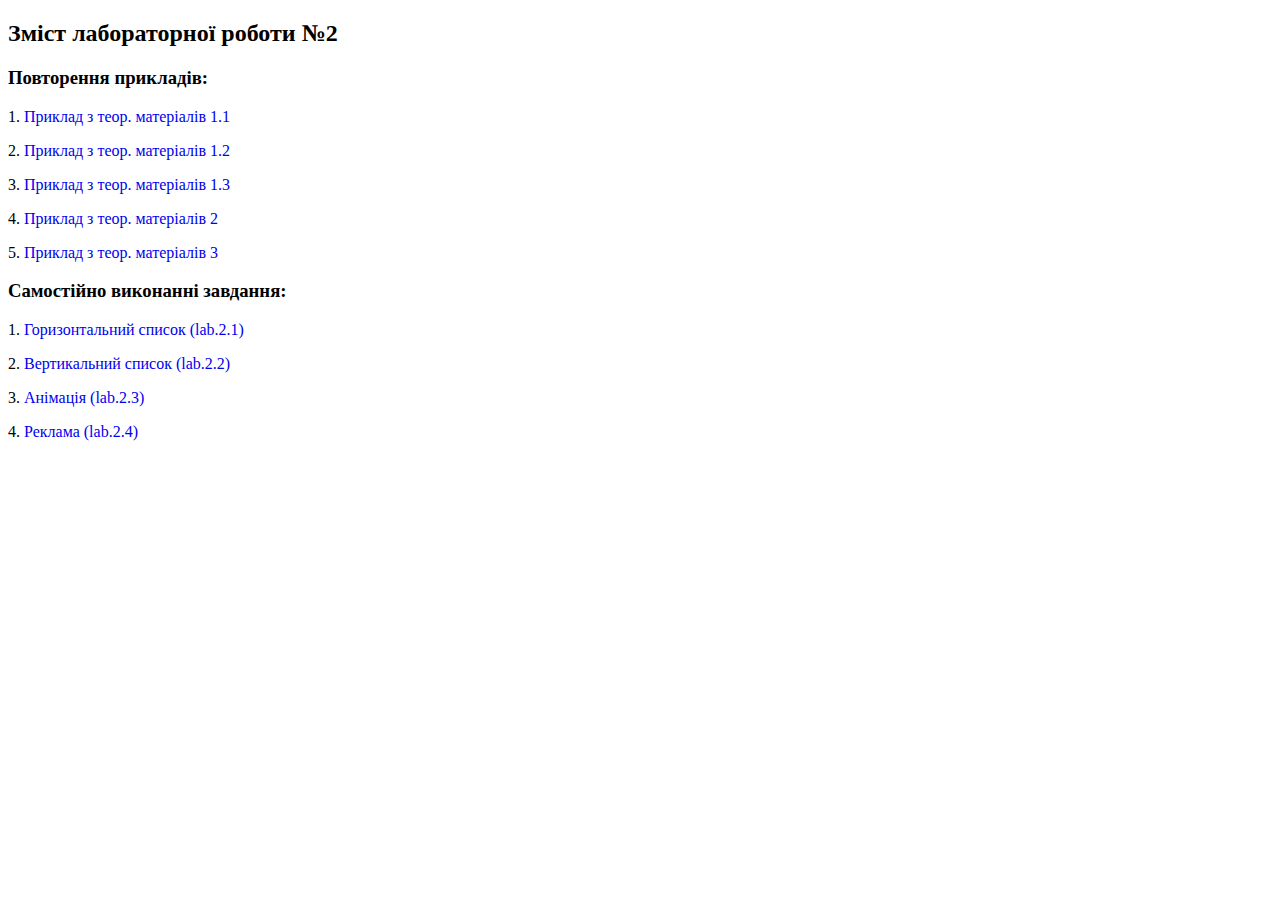
<file: index.html>
<!DOCTYPE html>
<html lang="uk">
<head>
    <meta charset="UTF-8">
    <meta name="viewport" content="width=device-width, initial-scale=1.0">
    <title>Lab 2 (Solodarenko)</title>
    <link rel="stylesheet" href="styles.css">
</head>
<body>
    <h2>Зміст лабораторної роботи №2</h2>
    <h3>Повторення прикладів:</h3>
    <p>1. <a href="examples/absolute 1.1.html">Приклад з теор. матеріалів 1.1</a></p>
    <p>2. <a href="examples/absolute 1.2.html">Приклад з теор. матеріалів 1.2</a></p>
    <p>3. <a href="examples/absolute 1.3.html">Приклад з теор. матеріалів 1.3</a></p>
    <p>4. <a href="examples/menu.html">Приклад з теор. матеріалів 2</a></p>
    <p>5. <a href="examples/animation.html">Приклад з теор. матеріалів 3</a></p>
    <h3>Самостійно виконанні завдання:</h3>
    <p>1. <a href="lab.2.1.html">Горизонтальний список (lab.2.1)</a></p>
    <p>2. <a href="lab.2.2.html">Вертикальний список (lab.2.2)</a></p>
    <p>3. <a href="lab.2.3.html">Анімація (lab.2.3)</a></p>
    <p>4. <a href="lab.2.4.html">Реклама (lab.2.4)</a></p>
</body>
</html>
</file>
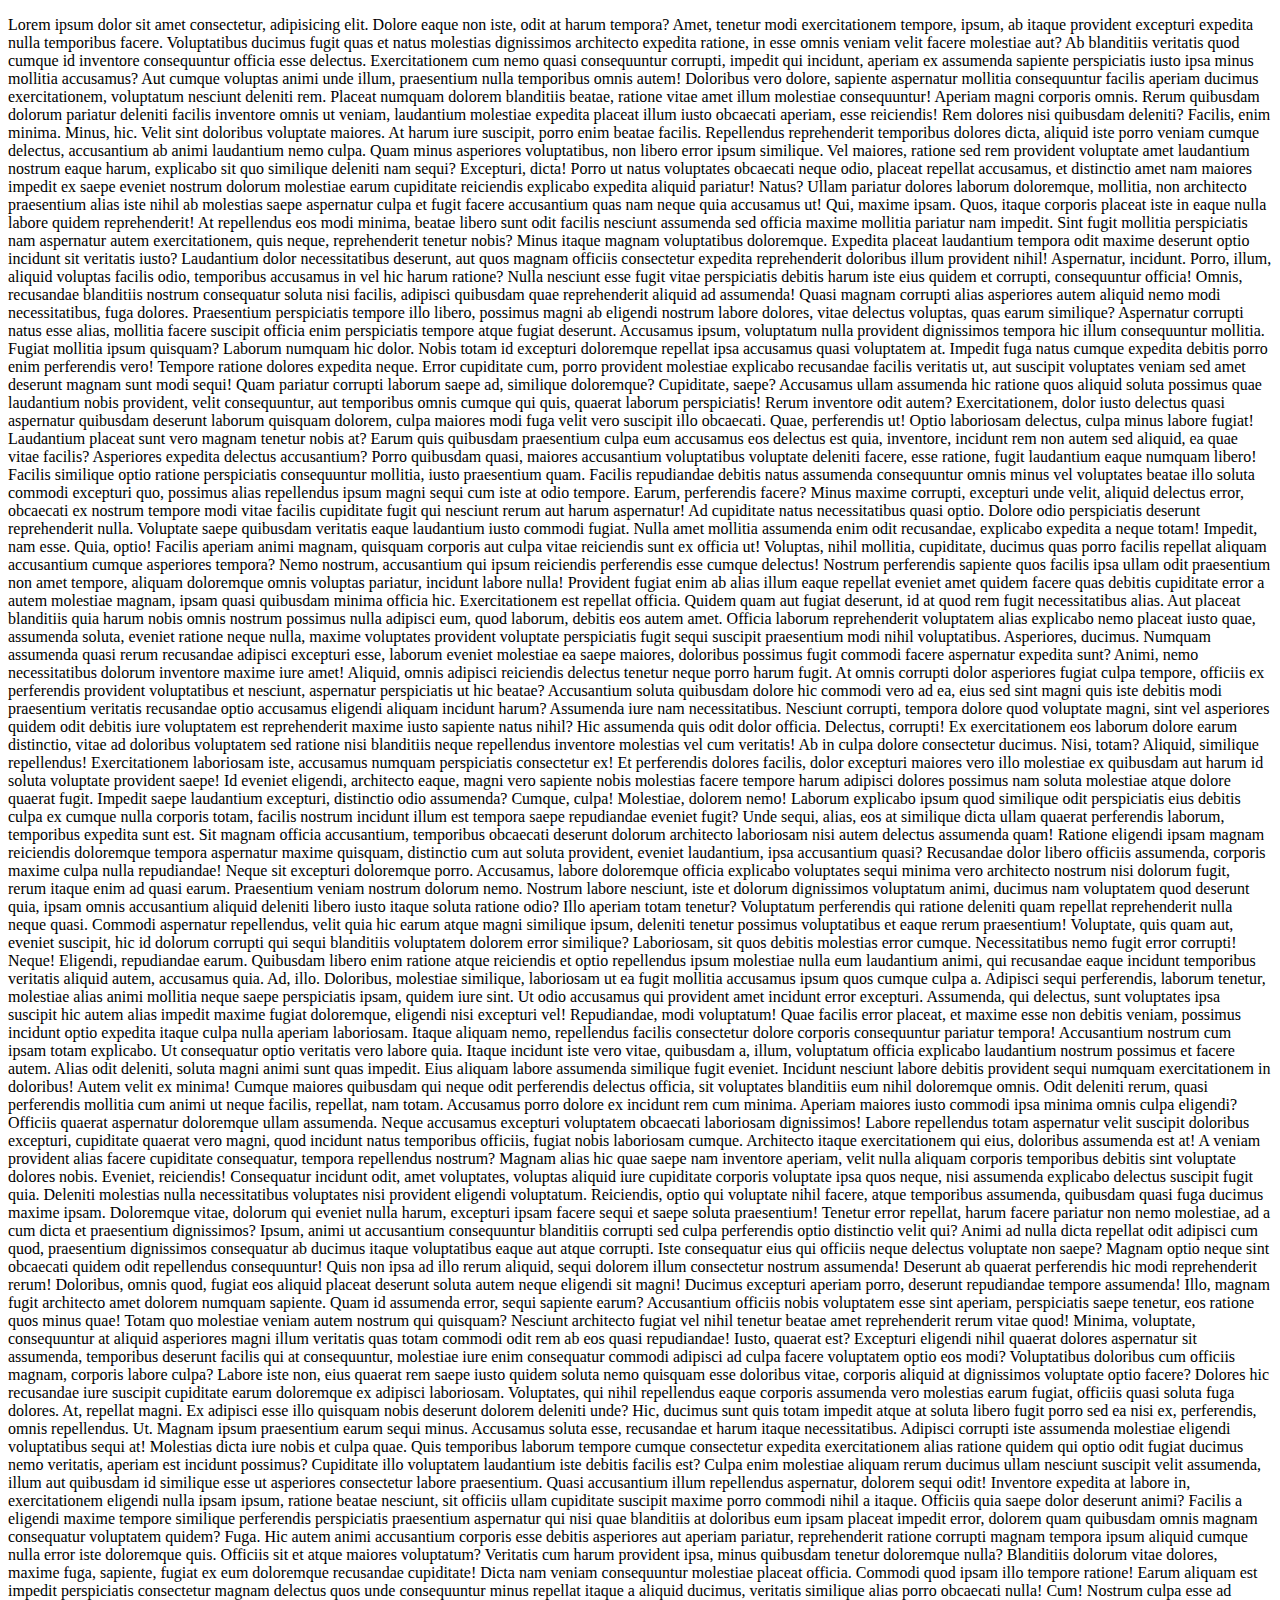
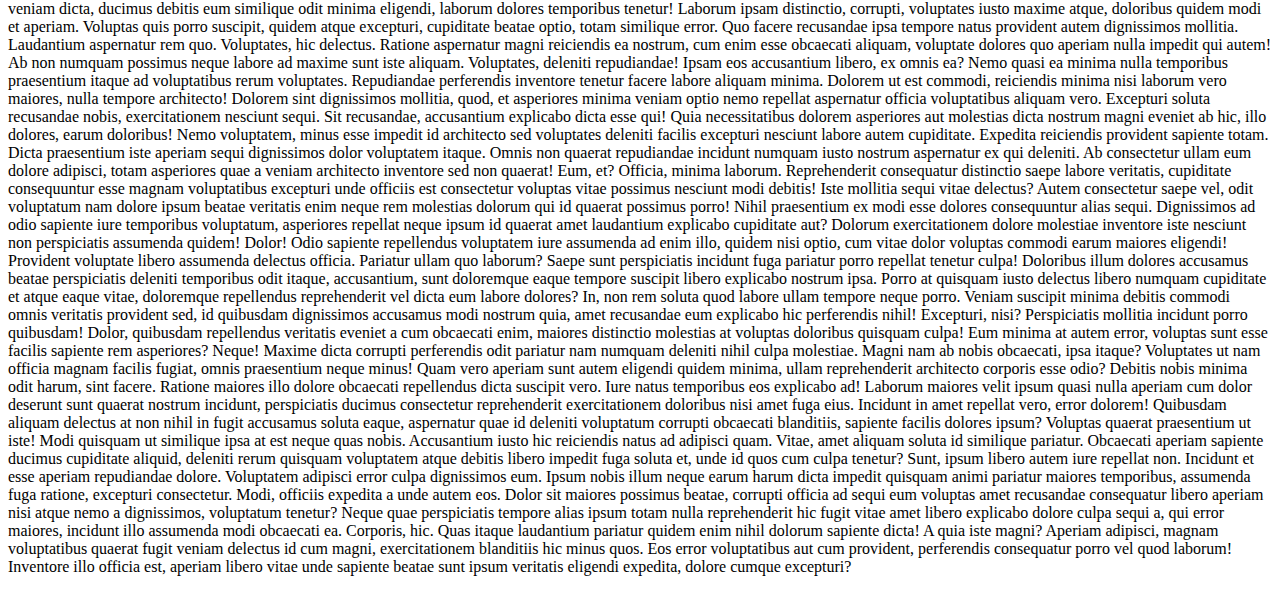
<file: lab.2.4.html>
<!DOCTYPE html>
<html lang="uk">
<head>
    <meta charset="UTF-8">
    <meta name="viewport" content="width=device-width, initial-scale=1.0">
    <title>Реклама</title>
    <link rel="stylesheet" href="lab.2.4.css">
</head>
<body>
    <p>Lorem ipsum dolor sit amet consectetur, adipisicing elit. Dolore eaque non iste, odit at harum tempora? Amet, tenetur modi exercitationem tempore, ipsum, ab itaque provident excepturi expedita nulla temporibus facere.
    Voluptatibus ducimus fugit quas et natus molestias dignissimos architecto expedita ratione, in esse omnis veniam velit facere molestiae aut? Ab blanditiis veritatis quod cumque id inventore consequuntur officia esse delectus.
    Exercitationem cum nemo quasi consequuntur corrupti, impedit qui incidunt, aperiam ex assumenda sapiente perspiciatis iusto ipsa minus mollitia accusamus? Aut cumque voluptas animi unde illum, praesentium nulla temporibus omnis autem!
    Doloribus vero dolore, sapiente aspernatur mollitia consequuntur facilis aperiam ducimus exercitationem, voluptatum nesciunt deleniti rem. Placeat numquam dolorem blanditiis beatae, ratione vitae amet illum molestiae consequuntur! Aperiam magni corporis omnis.
    Rerum quibusdam dolorum pariatur deleniti facilis inventore omnis ut veniam, laudantium molestiae expedita placeat illum iusto obcaecati aperiam, esse reiciendis! Rem dolores nisi quibusdam deleniti? Facilis, enim minima. Minus, hic.
    Velit sint doloribus voluptate maiores. At harum iure suscipit, porro enim beatae facilis. Repellendus reprehenderit temporibus dolores dicta, aliquid iste porro veniam cumque delectus, accusantium ab animi laudantium nemo culpa.
    Quam minus asperiores voluptatibus, non libero error ipsum similique. Vel maiores, ratione sed rem provident voluptate amet laudantium nostrum eaque harum, explicabo sit quo similique deleniti nam sequi? Excepturi, dicta!
    Porro ut natus voluptates obcaecati neque odio, placeat repellat accusamus, et distinctio amet nam maiores impedit ex saepe eveniet nostrum dolorum molestiae earum cupiditate reiciendis explicabo expedita aliquid pariatur! Natus?
    Ullam pariatur dolores laborum doloremque, mollitia, non architecto praesentium alias iste nihil ab molestias saepe aspernatur culpa et fugit facere accusantium quas nam neque quia accusamus ut! Qui, maxime ipsam.
    Quos, itaque corporis placeat iste in eaque nulla labore quidem reprehenderit! At repellendus eos modi minima, beatae libero sunt odit facilis nesciunt assumenda sed officia maxime mollitia pariatur nam impedit.
    Sint fugit mollitia perspiciatis nam aspernatur autem exercitationem, quis neque, reprehenderit tenetur nobis? Minus itaque magnam voluptatibus doloremque. Expedita placeat laudantium tempora odit maxime deserunt optio incidunt sit veritatis iusto?
    Laudantium dolor necessitatibus deserunt, aut quos magnam officiis consectetur expedita reprehenderit doloribus illum provident nihil! Aspernatur, incidunt. Porro, illum, aliquid voluptas facilis odio, temporibus accusamus in vel hic harum ratione?
    Nulla nesciunt esse fugit vitae perspiciatis debitis harum iste eius quidem et corrupti, consequuntur officia! Omnis, recusandae blanditiis nostrum consequatur soluta nisi facilis, adipisci quibusdam quae reprehenderit aliquid ad assumenda!
    Quasi magnam corrupti alias asperiores autem aliquid nemo modi necessitatibus, fuga dolores. Praesentium perspiciatis tempore illo libero, possimus magni ab eligendi nostrum labore dolores, vitae delectus voluptas, quas earum similique?
    Aspernatur corrupti natus esse alias, mollitia facere suscipit officia enim perspiciatis tempore atque fugiat deserunt. Accusamus ipsum, voluptatum nulla provident dignissimos tempora hic illum consequuntur mollitia. Fugiat mollitia ipsum quisquam?
    Laborum numquam hic dolor. Nobis totam id excepturi doloremque repellat ipsa accusamus quasi voluptatem at. Impedit fuga natus cumque expedita debitis porro enim perferendis vero! Tempore ratione dolores expedita neque.
    Error cupiditate cum, porro provident molestiae explicabo recusandae facilis veritatis ut, aut suscipit voluptates veniam sed amet deserunt magnam sunt modi sequi! Quam pariatur corrupti laborum saepe ad, similique doloremque?
    Cupiditate, saepe? Accusamus ullam assumenda hic ratione quos aliquid soluta possimus quae laudantium nobis provident, velit consequuntur, aut temporibus omnis cumque qui quis, quaerat laborum perspiciatis! Rerum inventore odit autem?
    Exercitationem, dolor iusto delectus quasi aspernatur quibusdam deserunt laborum quisquam dolorem, culpa maiores modi fuga velit vero suscipit illo obcaecati. Quae, perferendis ut! Optio laboriosam delectus, culpa minus labore fugiat!
    Laudantium placeat sunt vero magnam tenetur nobis at? Earum quis quibusdam praesentium culpa eum accusamus eos delectus est quia, inventore, incidunt rem non autem sed aliquid, ea quae vitae facilis?
    Asperiores expedita delectus accusantium? Porro quibusdam quasi, maiores accusantium voluptatibus voluptate deleniti facere, esse ratione, fugit laudantium eaque numquam libero! Facilis similique optio ratione perspiciatis consequuntur mollitia, iusto praesentium quam.
    Facilis repudiandae debitis natus assumenda consequuntur omnis minus vel voluptates beatae illo soluta commodi excepturi quo, possimus alias repellendus ipsum magni sequi cum iste at odio tempore. Earum, perferendis facere?
    Minus maxime corrupti, excepturi unde velit, aliquid delectus error, obcaecati ex nostrum tempore modi vitae facilis cupiditate fugit qui nesciunt rerum aut harum aspernatur! Ad cupiditate natus necessitatibus quasi optio.
    Dolore odio perspiciatis deserunt reprehenderit nulla. Voluptate saepe quibusdam veritatis eaque laudantium iusto commodi fugiat. Nulla amet mollitia assumenda enim odit recusandae, explicabo expedita a neque totam! Impedit, nam esse.
    Quia, optio! Facilis aperiam animi magnam, quisquam corporis aut culpa vitae reiciendis sunt ex officia ut! Voluptas, nihil mollitia, cupiditate, ducimus quas porro facilis repellat aliquam accusantium cumque asperiores tempora?
    Nemo nostrum, accusantium qui ipsum reiciendis perferendis esse cumque delectus! Nostrum perferendis sapiente quos facilis ipsa ullam odit praesentium non amet tempore, aliquam doloremque omnis voluptas pariatur, incidunt labore nulla!
    Provident fugiat enim ab alias illum eaque repellat eveniet amet quidem facere quas debitis cupiditate error a autem molestiae magnam, ipsam quasi quibusdam minima officia hic. Exercitationem est repellat officia.
    Quidem quam aut fugiat deserunt, id at quod rem fugit necessitatibus alias. Aut placeat blanditiis quia harum nobis omnis nostrum possimus nulla adipisci eum, quod laborum, debitis eos autem amet.
    Officia laborum reprehenderit voluptatem alias explicabo nemo placeat iusto quae, assumenda soluta, eveniet ratione neque nulla, maxime voluptates provident voluptate perspiciatis fugit sequi suscipit praesentium modi nihil voluptatibus. Asperiores, ducimus.
    Numquam assumenda quasi rerum recusandae adipisci excepturi esse, laborum eveniet molestiae ea saepe maiores, doloribus possimus fugit commodi facere aspernatur expedita sunt? Animi, nemo necessitatibus dolorum inventore maxime iure amet!
    Aliquid, omnis adipisci reiciendis delectus tenetur neque porro harum fugit. At omnis corrupti dolor asperiores fugiat culpa tempore, officiis ex perferendis provident voluptatibus et nesciunt, aspernatur perspiciatis ut hic beatae?
    Accusantium soluta quibusdam dolore hic commodi vero ad ea, eius sed sint magni quis iste debitis modi praesentium veritatis recusandae optio accusamus eligendi aliquam incidunt harum? Assumenda iure nam necessitatibus.
    Nesciunt corrupti, tempora dolore quod voluptate magni, sint vel asperiores quidem odit debitis iure voluptatem est reprehenderit maxime iusto sapiente natus nihil? Hic assumenda quis odit dolor officia. Delectus, corrupti!
    Ex exercitationem eos laborum dolore earum distinctio, vitae ad doloribus voluptatem sed ratione nisi blanditiis neque repellendus inventore molestias vel cum veritatis! Ab in culpa dolore consectetur ducimus. Nisi, totam?
    Aliquid, similique repellendus! Exercitationem laboriosam iste, accusamus numquam perspiciatis consectetur ex! Et perferendis dolores facilis, dolor excepturi maiores vero illo molestiae ex quibusdam aut harum id soluta voluptate provident saepe!
    Id eveniet eligendi, architecto eaque, magni vero sapiente nobis molestias facere tempore harum adipisci dolores possimus nam soluta molestiae atque dolore quaerat fugit. Impedit saepe laudantium excepturi, distinctio odio assumenda?
    Cumque, culpa! Molestiae, dolorem nemo! Laborum explicabo ipsum quod similique odit perspiciatis eius debitis culpa ex cumque nulla corporis totam, facilis nostrum incidunt illum est tempora saepe repudiandae eveniet fugit?
    Unde sequi, alias, eos at similique dicta ullam quaerat perferendis laborum, temporibus expedita sunt est. Sit magnam officia accusantium, temporibus obcaecati deserunt dolorum architecto laboriosam nisi autem delectus assumenda quam!
    Ratione eligendi ipsam magnam reiciendis doloremque tempora aspernatur maxime quisquam, distinctio cum aut soluta provident, eveniet laudantium, ipsa accusantium quasi? Recusandae dolor libero officiis assumenda, corporis maxime culpa nulla repudiandae!
    Neque sit excepturi doloremque porro. Accusamus, labore doloremque officia explicabo voluptates sequi minima vero architecto nostrum nisi dolorum fugit, rerum itaque enim ad quasi earum. Praesentium veniam nostrum dolorum nemo.
    Nostrum labore nesciunt, iste et dolorum dignissimos voluptatum animi, ducimus nam voluptatem quod deserunt quia, ipsam omnis accusantium aliquid deleniti libero iusto itaque soluta ratione odio? Illo aperiam totam tenetur?
    Voluptatum perferendis qui ratione deleniti quam repellat reprehenderit nulla neque quasi. Commodi aspernatur repellendus, velit quia hic earum atque magni similique ipsum, deleniti tenetur possimus voluptatibus et eaque rerum praesentium!
    Voluptate, quis quam aut, eveniet suscipit, hic id dolorum corrupti qui sequi blanditiis voluptatem dolorem error similique? Laboriosam, sit quos debitis molestias error cumque. Necessitatibus nemo fugit error corrupti! Neque!
    Eligendi, repudiandae earum. Quibusdam libero enim ratione atque reiciendis et optio repellendus ipsum molestiae nulla eum laudantium animi, qui recusandae eaque incidunt temporibus veritatis aliquid autem, accusamus quia. Ad, illo.
    Doloribus, molestiae similique, laboriosam ut ea fugit mollitia accusamus ipsum quos cumque culpa a. Adipisci sequi perferendis, laborum tenetur, molestiae alias animi mollitia neque saepe perspiciatis ipsam, quidem iure sint.
    Ut odio accusamus qui provident amet incidunt error excepturi. Assumenda, qui delectus, sunt voluptates ipsa suscipit hic autem alias impedit maxime fugiat doloremque, eligendi nisi excepturi vel! Repudiandae, modi voluptatum!
    Quae facilis error placeat, et maxime esse non debitis veniam, possimus incidunt optio expedita itaque culpa nulla aperiam laboriosam. Itaque aliquam nemo, repellendus facilis consectetur dolore corporis consequuntur pariatur tempora!
    Accusantium nostrum cum ipsam totam explicabo. Ut consequatur optio veritatis vero labore quia. Itaque incidunt iste vero vitae, quibusdam a, illum, voluptatum officia explicabo laudantium nostrum possimus et facere autem.
    Alias odit deleniti, soluta magni animi sunt quas impedit. Eius aliquam labore assumenda similique fugit eveniet. Incidunt nesciunt labore debitis provident sequi numquam exercitationem in doloribus! Autem velit ex minima!
    Cumque maiores quibusdam qui neque odit perferendis delectus officia, sit voluptates blanditiis eum nihil doloremque omnis. Odit deleniti rerum, quasi perferendis mollitia cum animi ut neque facilis, repellat, nam totam.
    Accusamus porro dolore ex incidunt rem cum minima. Aperiam maiores iusto commodi ipsa minima omnis culpa eligendi? Officiis quaerat aspernatur doloremque ullam assumenda. Neque accusamus excepturi voluptatem obcaecati laboriosam dignissimos!
    Labore repellendus totam aspernatur velit suscipit doloribus excepturi, cupiditate quaerat vero magni, quod incidunt natus temporibus officiis, fugiat nobis laboriosam cumque. Architecto itaque exercitationem qui eius, doloribus assumenda est at!
    A veniam provident alias facere cupiditate consequatur, tempora repellendus nostrum? Magnam alias hic quae saepe nam inventore aperiam, velit nulla aliquam corporis temporibus debitis sint voluptate dolores nobis. Eveniet, reiciendis!
    Consequatur incidunt odit, amet voluptates, voluptas aliquid iure cupiditate corporis voluptate ipsa quos neque, nisi assumenda explicabo delectus suscipit fugit quia. Deleniti molestias nulla necessitatibus voluptates nisi provident eligendi voluptatum.
    Reiciendis, optio qui voluptate nihil facere, atque temporibus assumenda, quibusdam quasi fuga ducimus maxime ipsam. Doloremque vitae, dolorum qui eveniet nulla harum, excepturi ipsam facere sequi et saepe soluta praesentium!
    Tenetur error repellat, harum facere pariatur non nemo molestiae, ad a cum dicta et praesentium dignissimos? Ipsum, animi ut accusantium consequuntur blanditiis corrupti sed culpa perferendis optio distinctio velit qui?
    Animi ad nulla dicta repellat odit adipisci cum quod, praesentium dignissimos consequatur ab ducimus itaque voluptatibus eaque aut atque corrupti. Iste consequatur eius qui officiis neque delectus voluptate non saepe?
    Magnam optio neque sint obcaecati quidem odit repellendus consequuntur! Quis non ipsa ad illo rerum aliquid, sequi dolorem illum consectetur nostrum assumenda! Deserunt ab quaerat perferendis hic modi reprehenderit rerum!
    Doloribus, omnis quod, fugiat eos aliquid placeat deserunt soluta autem neque eligendi sit magni! Ducimus excepturi aperiam porro, deserunt repudiandae tempore assumenda! Illo, magnam fugit architecto amet dolorem numquam sapiente.
    Quam id assumenda error, sequi sapiente earum? Accusantium officiis nobis voluptatem esse sint aperiam, perspiciatis saepe tenetur, eos ratione quos minus quae! Totam quo molestiae veniam autem nostrum qui quisquam?
    Nesciunt architecto fugiat vel nihil tenetur beatae amet reprehenderit rerum vitae quod! Minima, voluptate, consequuntur at aliquid asperiores magni illum veritatis quas totam commodi odit rem ab eos quasi repudiandae!
    Iusto, quaerat est? Excepturi eligendi nihil quaerat dolores aspernatur sit assumenda, temporibus deserunt facilis qui at consequuntur, molestiae iure enim consequatur commodi adipisci ad culpa facere voluptatem optio eos modi?
    Voluptatibus doloribus cum officiis magnam, corporis labore culpa? Labore iste non, eius quaerat rem saepe iusto quidem soluta nemo quisquam esse doloribus vitae, corporis aliquid at dignissimos voluptate optio facere?
    Dolores hic recusandae iure suscipit cupiditate earum doloremque ex adipisci laboriosam. Voluptates, qui nihil repellendus eaque corporis assumenda vero molestias earum fugiat, officiis quasi soluta fuga dolores. At, repellat magni.
    Ex adipisci esse illo quisquam nobis deserunt dolorem deleniti unde? Hic, ducimus sunt quis totam impedit atque at soluta libero fugit porro sed ea nisi ex, perferendis, omnis repellendus. Ut.
    Magnam ipsum praesentium earum sequi minus. Accusamus soluta esse, recusandae et harum itaque necessitatibus. Adipisci corrupti iste assumenda molestiae eligendi voluptatibus sequi at! Molestias dicta iure nobis et culpa quae.
    Quis temporibus laborum tempore cumque consectetur expedita exercitationem alias ratione quidem qui optio odit fugiat ducimus nemo veritatis, aperiam est incidunt possimus? Cupiditate illo voluptatem laudantium iste debitis facilis est?
    Culpa enim molestiae aliquam rerum ducimus ullam nesciunt suscipit velit assumenda, illum aut quibusdam id similique esse ut asperiores consectetur labore praesentium. Quasi accusantium illum repellendus aspernatur, dolorem sequi odit!
    Inventore expedita at labore in, exercitationem eligendi nulla ipsam ipsum, ratione beatae nesciunt, sit officiis ullam cupiditate suscipit maxime porro commodi nihil a itaque. Officiis quia saepe dolor deserunt animi?
    Facilis a eligendi maxime tempore similique perferendis perspiciatis praesentium aspernatur qui nisi quae blanditiis at doloribus eum ipsam placeat impedit error, dolorem quam quibusdam omnis magnam consequatur voluptatem quidem? Fuga.
    Hic autem animi accusantium corporis esse debitis asperiores aut aperiam pariatur, reprehenderit ratione corrupti magnam tempora ipsum aliquid cumque nulla error iste doloremque quis. Officiis sit et atque maiores voluptatum?
    Veritatis cum harum provident ipsa, minus quibusdam tenetur doloremque nulla? Blanditiis dolorum vitae dolores, maxime fuga, sapiente, fugiat ex eum doloremque recusandae cupiditate! Dicta nam veniam consequuntur molestiae placeat officia.
    Commodi quod ipsam illo tempore ratione! Earum aliquam est impedit perspiciatis consectetur magnam delectus quos unde consequuntur minus repellat itaque a aliquid ducimus, veritatis similique alias porro obcaecati nulla! Cum!
    Nostrum culpa esse ad veniam dicta, ducimus debitis eum similique odit minima eligendi, laborum dolores temporibus tenetur! Laborum ipsam distinctio, corrupti, voluptates iusto maxime atque, doloribus quidem modi et aperiam.
    Voluptas quis porro suscipit, quidem atque excepturi, cupiditate beatae optio, totam similique error. Quo facere recusandae ipsa tempore natus provident autem dignissimos mollitia. Laudantium aspernatur rem quo. Voluptates, hic delectus.
    Ratione aspernatur magni reiciendis ea nostrum, cum enim esse obcaecati aliquam, voluptate dolores quo aperiam nulla impedit qui autem! Ab non numquam possimus neque labore ad maxime sunt iste aliquam.
    Voluptates, deleniti repudiandae! Ipsam eos accusantium libero, ex omnis ea? Nemo quasi ea minima nulla temporibus praesentium itaque ad voluptatibus rerum voluptates. Repudiandae perferendis inventore tenetur facere labore aliquam minima.
    Dolorem ut est commodi, reiciendis minima nisi laborum vero maiores, nulla tempore architecto! Dolorem sint dignissimos mollitia, quod, et asperiores minima veniam optio nemo repellat aspernatur officia voluptatibus aliquam vero.
    Excepturi soluta recusandae nobis, exercitationem nesciunt sequi. Sit recusandae, accusantium explicabo dicta esse qui! Quia necessitatibus dolorem asperiores aut molestias dicta nostrum magni eveniet ab hic, illo dolores, earum doloribus!
    Nemo voluptatem, minus esse impedit id architecto sed voluptates deleniti facilis excepturi nesciunt labore autem cupiditate. Expedita reiciendis provident sapiente totam. Dicta praesentium iste aperiam sequi dignissimos dolor voluptatem itaque.
    Omnis non quaerat repudiandae incidunt numquam iusto nostrum aspernatur ex qui deleniti. Ab consectetur ullam eum dolore adipisci, totam asperiores quae a veniam architecto inventore sed non quaerat! Eum, et?
    Officia, minima laborum. Reprehenderit consequatur distinctio saepe labore veritatis, cupiditate consequuntur esse magnam voluptatibus excepturi unde officiis est consectetur voluptas vitae possimus nesciunt modi debitis! Iste mollitia sequi vitae delectus?
    Autem consectetur saepe vel, odit voluptatum nam dolore ipsum beatae veritatis enim neque rem molestias dolorum qui id quaerat possimus porro! Nihil praesentium ex modi esse dolores consequuntur alias sequi.
    Dignissimos ad odio sapiente iure temporibus voluptatum, asperiores repellat neque ipsum id quaerat amet laudantium explicabo cupiditate aut? Dolorum exercitationem dolore molestiae inventore iste nesciunt non perspiciatis assumenda quidem! Dolor!
    Odio sapiente repellendus voluptatem iure assumenda ad enim illo, quidem nisi optio, cum vitae dolor voluptas commodi earum maiores eligendi! Provident voluptate libero assumenda delectus officia. Pariatur ullam quo laborum?
    Saepe sunt perspiciatis incidunt fuga pariatur porro repellat tenetur culpa! Doloribus illum dolores accusamus beatae perspiciatis deleniti temporibus odit itaque, accusantium, sunt doloremque eaque tempore suscipit libero explicabo nostrum ipsa.
    Porro at quisquam iusto delectus libero numquam cupiditate et atque eaque vitae, doloremque repellendus reprehenderit vel dicta eum labore dolores? In, non rem soluta quod labore ullam tempore neque porro.
    Veniam suscipit minima debitis commodi omnis veritatis provident sed, id quibusdam dignissimos accusamus modi nostrum quia, amet recusandae eum explicabo hic perferendis nihil! Excepturi, nisi? Perspiciatis mollitia incidunt porro quibusdam!
    Dolor, quibusdam repellendus veritatis eveniet a cum obcaecati enim, maiores distinctio molestias at voluptas doloribus quisquam culpa! Eum minima at autem error, voluptas sunt esse facilis sapiente rem asperiores? Neque!
    Maxime dicta corrupti perferendis odit pariatur nam numquam deleniti nihil culpa molestiae. Magni nam ab nobis obcaecati, ipsa itaque? Voluptates ut nam officia magnam facilis fugiat, omnis praesentium neque minus!
    Quam vero aperiam sunt autem eligendi quidem minima, ullam reprehenderit architecto corporis esse odio? Debitis nobis minima odit harum, sint facere. Ratione maiores illo dolore obcaecati repellendus dicta suscipit vero.
    Iure natus temporibus eos explicabo ad! Laborum maiores velit ipsum quasi nulla aperiam cum dolor deserunt sunt quaerat nostrum incidunt, perspiciatis ducimus consectetur reprehenderit exercitationem doloribus nisi amet fuga eius.
    Incidunt in amet repellat vero, error dolorem! Quibusdam aliquam delectus at non nihil in fugit accusamus soluta eaque, aspernatur quae id deleniti voluptatum corrupti obcaecati blanditiis, sapiente facilis dolores ipsum?
    Voluptas quaerat praesentium ut iste! Modi quisquam ut similique ipsa at est neque quas nobis. Accusantium iusto hic reiciendis natus ad adipisci quam. Vitae, amet aliquam soluta id similique pariatur.
    Obcaecati aperiam sapiente ducimus cupiditate aliquid, deleniti rerum quisquam voluptatem atque debitis libero impedit fuga soluta et, unde id quos cum culpa tenetur? Sunt, ipsum libero autem iure repellat non.
    Incidunt et esse aperiam repudiandae dolore. Voluptatem adipisci error culpa dignissimos eum. Ipsum nobis illum neque earum harum dicta impedit quisquam animi pariatur maiores temporibus, assumenda fuga ratione, excepturi consectetur.
    Modi, officiis expedita a unde autem eos. Dolor sit maiores possimus beatae, corrupti officia ad sequi eum voluptas amet recusandae consequatur libero aperiam nisi atque nemo a dignissimos, voluptatum tenetur?
    Neque quae perspiciatis tempore alias ipsum totam nulla reprehenderit hic fugit vitae amet libero explicabo dolore culpa sequi a, qui error maiores, incidunt illo assumenda modi obcaecati ea. Corporis, hic.
    Quas itaque laudantium pariatur quidem enim nihil dolorum sapiente dicta! A quia iste magni? Aperiam adipisci, magnam voluptatibus quaerat fugit veniam delectus id cum magni, exercitationem blanditiis hic minus quos.
    Eos error voluptatibus aut cum provident, perferendis consequatur porro vel quod laborum! Inventore illo officia est, aperiam libero vitae unde sapiente beatae sunt ipsum veritatis eligendi expedita, dolore cumque excepturi?</p>
    <div class="advertising">Тут могла бути ваша реклама!</div>
</body>
</html>
</file>
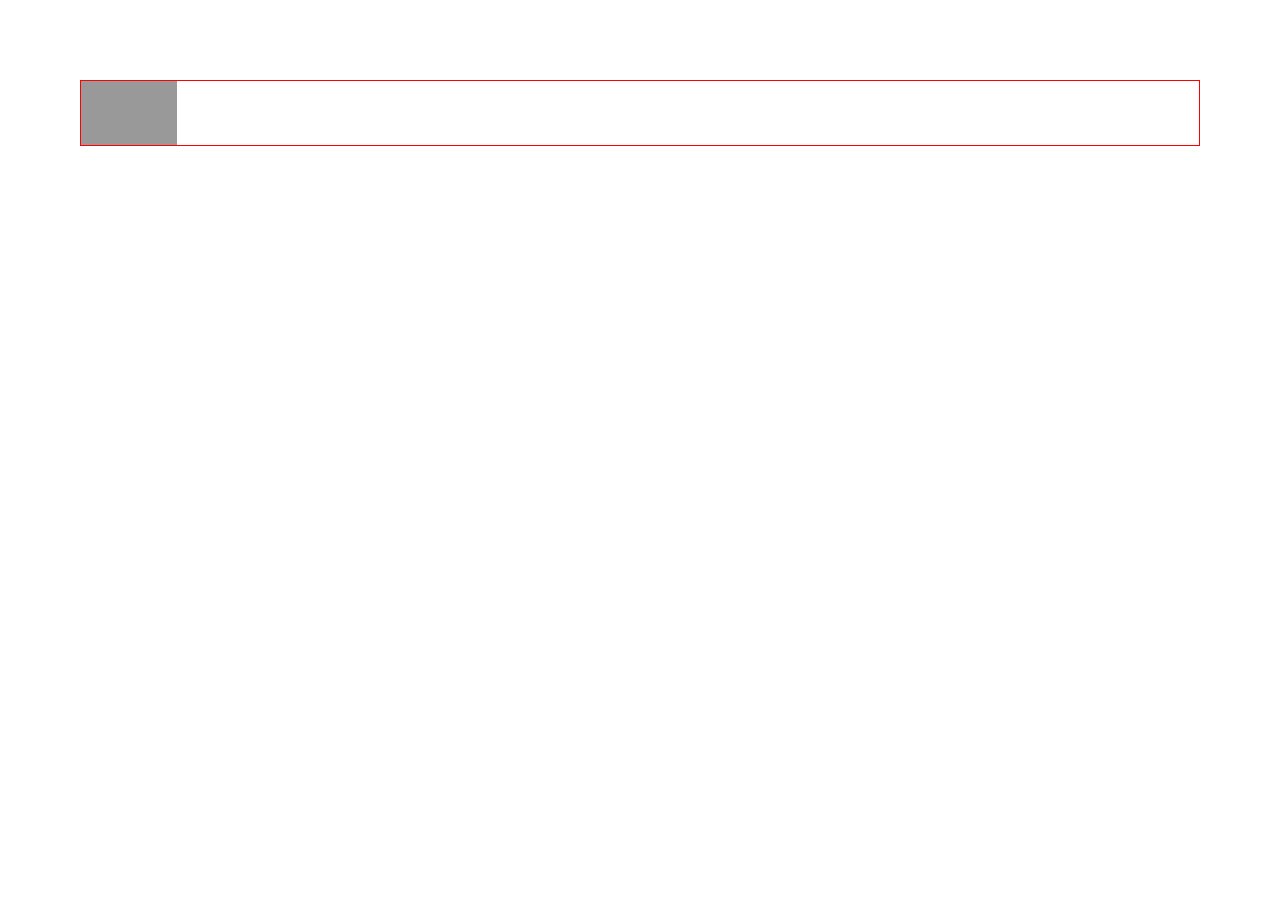
<file: examples/absolute 1.1.html>
<!DOCTYPE html PUBLIC "-//W3C//DTD HTML 4.01//EN" "http://www.w3.org/TR/html4/strict.dtd">
<html>
<head>
    <meta http-equiv="Content-Type" content="text/html; charset=utf-8">
    <title>Absolute Positioning</title>
    <link rel="stylesheet" type="text/css" href="absolute 1.1.css">
</head>
<body>
    <div id="outer">
    <div id="inner"></div>
    </div>
</body>
</html>
</file>
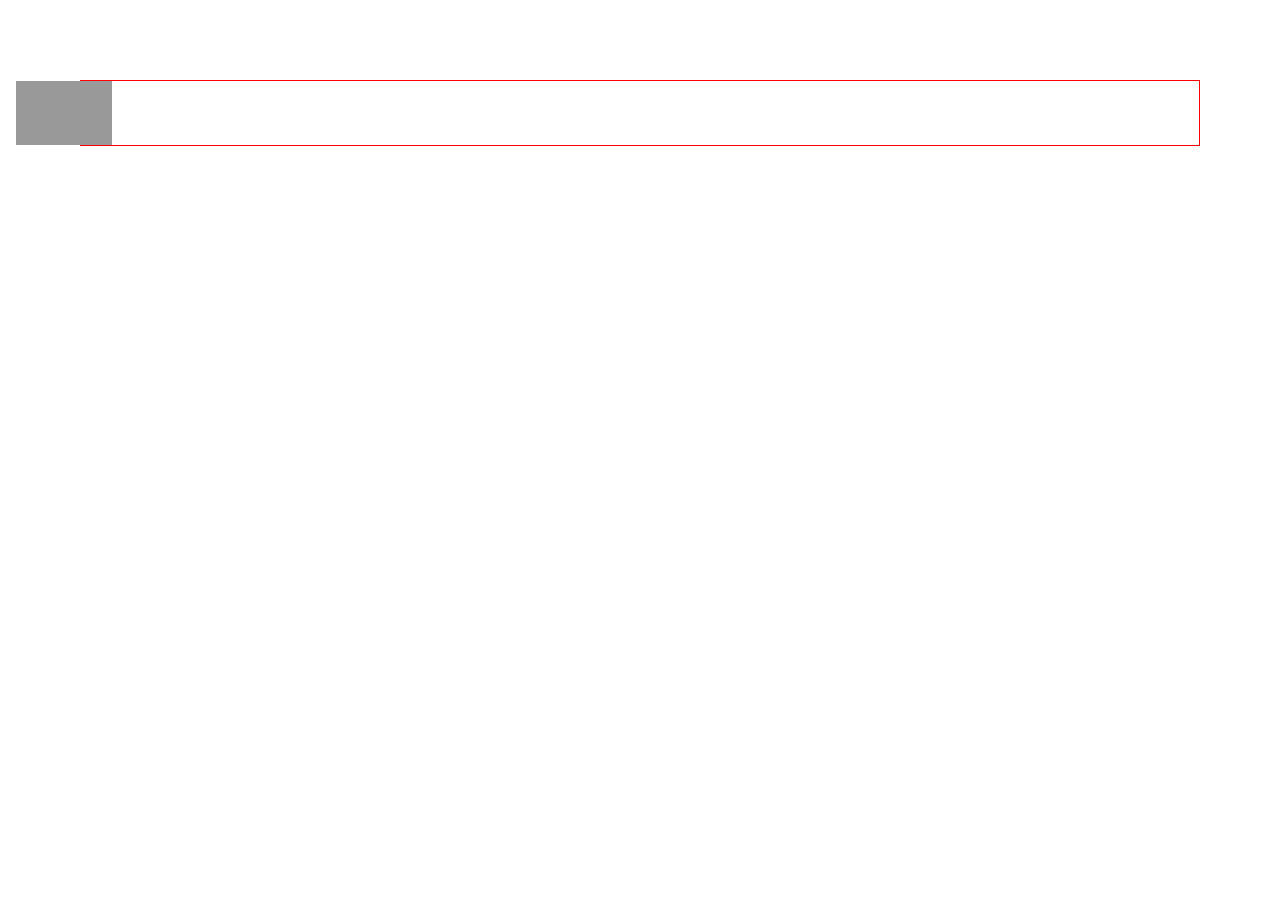
<file: examples/absolute 1.3.html>
<!DOCTYPE html PUBLIC "-//W3C//DTD HTML 4.01//EN" "http://www.w3.org/TR/html4/strict.dtd">
<html>
<head>
    <meta http-equiv="Content-Type" content="text/html; charset=utf-8">
    <title>Absolute Positioning</title>
    <link rel="stylesheet" type="text/css" href="absolute 1.3.css">
</head>
<body>
    <div id="outer">
    <div id="inner"></div>
    </div>
</body>
</html>
</file>
<file: styles.css>
a {
    text-decoration: none;
}

a:hover{
    color: black;
}
</file>
<file: examples/absolute 1.1.css>
html, body {
    margin: 0;
    padding: 0;
}

#outer {
    margin: 5em;
    border: 1px solid #f00;
}

#inner {
    width: 6em;
    height: 4em;
    background-color: #999;
}
</file>
<file: examples/absolute 1.3.css>
html, body {
    margin: 0;
    padding: 0;
}

#outer {
    margin: 5em;
    border: 1px solid #f00;
    height: 4em;
}

#inner {
    width: 6em;
    height: 4em;
    background-color: #999;
    position: absolute;
    left: 1em;
}
</file>
<file: lab.2.4.css>
@keyframes animateAdvertising {
    0% {
        background-color: red;
        opacity: 100;
    }
    95%{
        background-color: yellow;
        opacity: 100; 
    }
    100%{
        background-color: yellow;
        opacity: 0;
    }
}

.advertising {
    display: flex;
    justify-content: center;
    align-items: center;
    width: 90%;
    height: 90%;
    background-color: blue;
    opacity: 0;
    position: fixed;
    top: 5%;
    left: 5%;
    text-transform: uppercase;
    
    animation-name: animateAdvertising;
    animation-duration: 7s;
    animation-iteration-count: 1;
}
</file>
